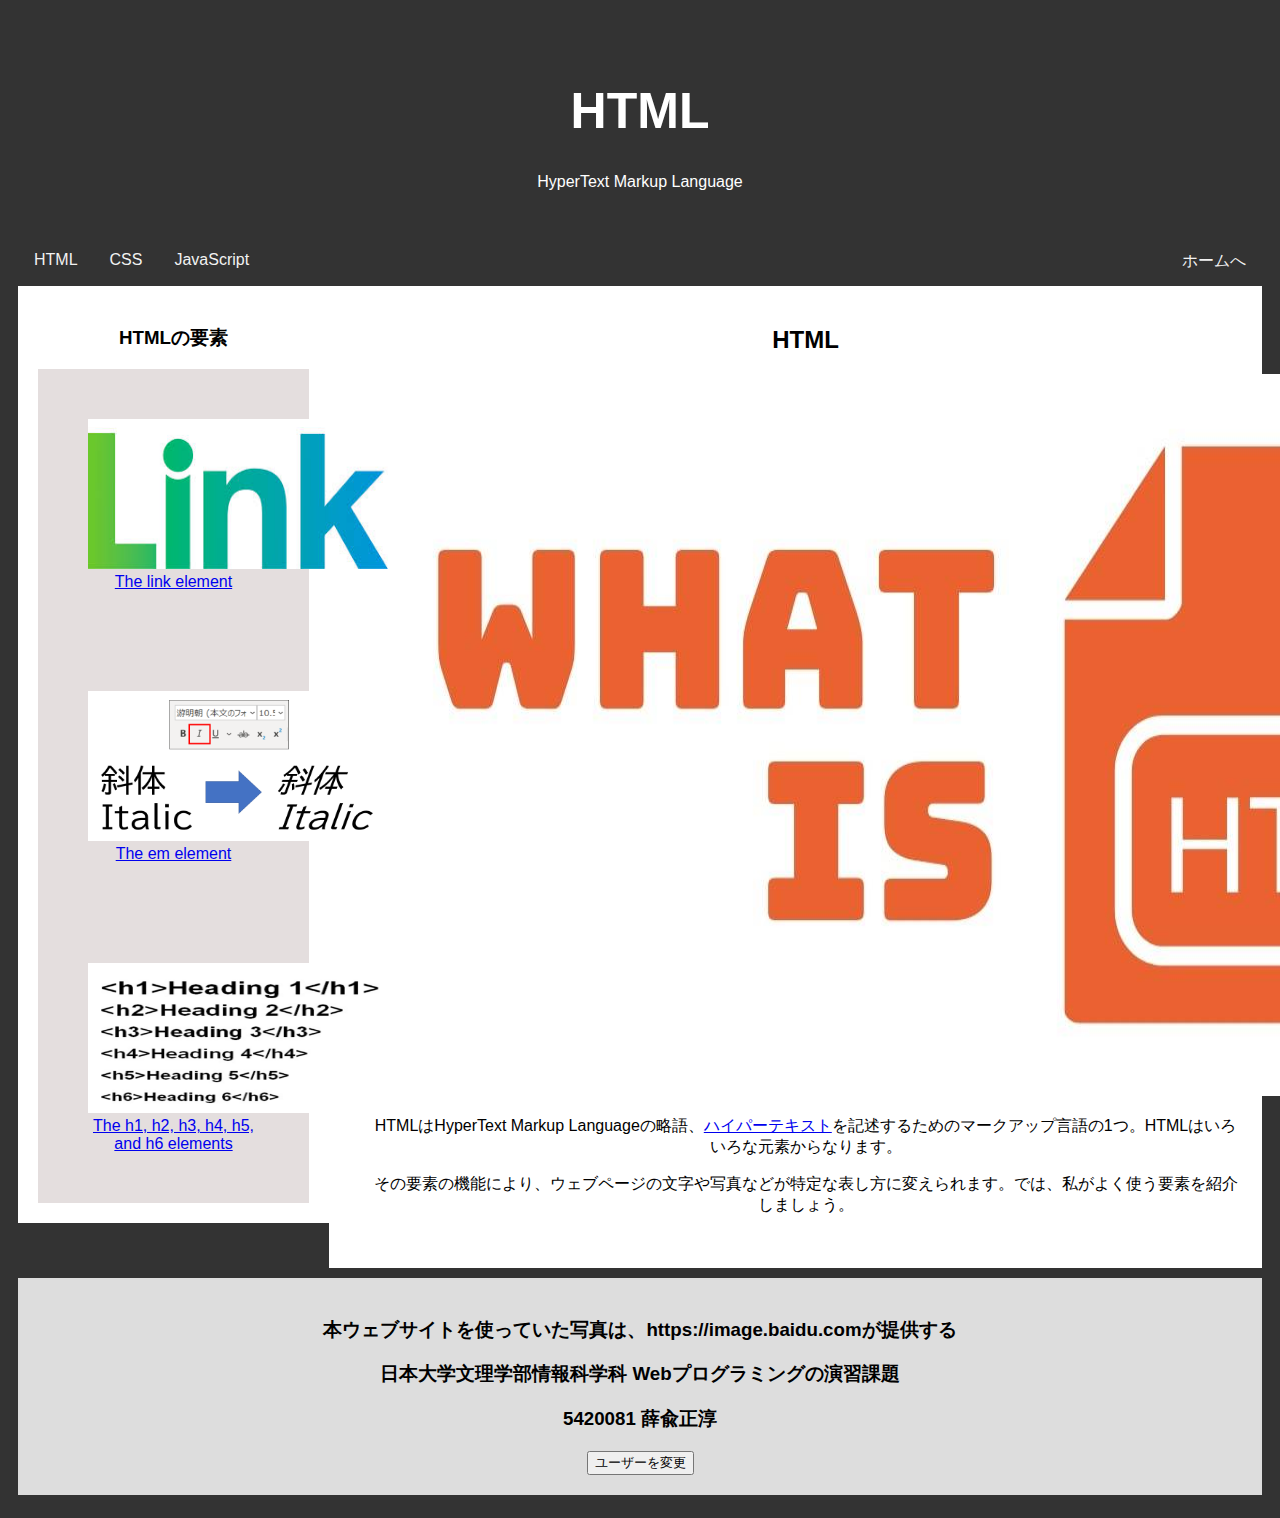
<file: index.html>
<!DOCTYPE html>
<html>

<head>
    <link href="styles/style.css" rel="stylesheet">
    <script src="scripts/main.js" defer></script>
    <meta charset="utf-8">
    <title>HTML要素の紹介</title>

</head>

<body>
    <div class="header">
        <h1>HTML</h1>
        <p>HyperText Markup Language</p>
    </div>

    <div class="top">
        <a href="https://ja.wikipedia.org/wiki/HyperText_Markup_Language">HTML</a>
        <a href="https://ja.wikipedia.org/wiki/CSS">CSS</a>
        <a href="https://ja.wikipedia.org/wiki/JavaScript">JavaScript</a>
        <a href=" index.html " style="float:right ">ホームへ</a>
    </div>

    <div class="row ">
        <div class="rightcolumn ">
            <div class="card ">
                <h2>HTML</h2>
                <img src="images/html.jpg " alt="html " width="1200 " height="722 ">
                <p>HTMLはHyperText Markup Languageの略語、<a href="https://ja.wikipedia.org/wiki/%E3%83%8F%E3%82%A4%E3%83%91%E3%83%BC%E3%83%86%E3%82%AD%E3%82%B9%E3%83%88">ハイパーテキスト</a>を記述するためのマークアップ言語の1つ。HTMLはいろいろな元素からなります。</p>
                <p>その要素の機能により、ウェブページの文字や写真などが特定な表し方に変えられます。では、私がよく使う要素を紹介しましょう。</p>
            </div>

        </div>
        <div class="leftcolumn ">
            <div class="card ">
                <h3>HTMLの要素</h3>
                <div class="fakeimg ">
                    <img src="images/link.jpg " alt="The link element " width="300 " height="150 ">
                    <a href="link.html ">The link element</a>
                </div>
                <div class="fakeimg ">
                    <img src="images/em.png " alt="The em element " width="300 " height="150 ">
                    <a href="em.html ">The em element</a>
                </div>
                <div class="fakeimg ">
                    <img src="images/123.jpg " alt="h1, h2, h3, h4, h5, and h6" width="300 " height="150 ">
                    <a href="h1.html ">The h1, h2, h3, h4, h5, and h6 elements</a>
                </div>
            </div>

        </div>
    </div>


    <div class="footer ">
        <h3>本ウェブサイトを使っていた写真は、https://image.baidu.comが提供する</h3>
        <h3>日本大学文理学部情報科学科 Webプログラミングの演習課題</h3>
        <h3>5420081 薛兪正淳</h3>
        <button>ユーザーを変更</button>
    </div>

</body>



</html>
</file>
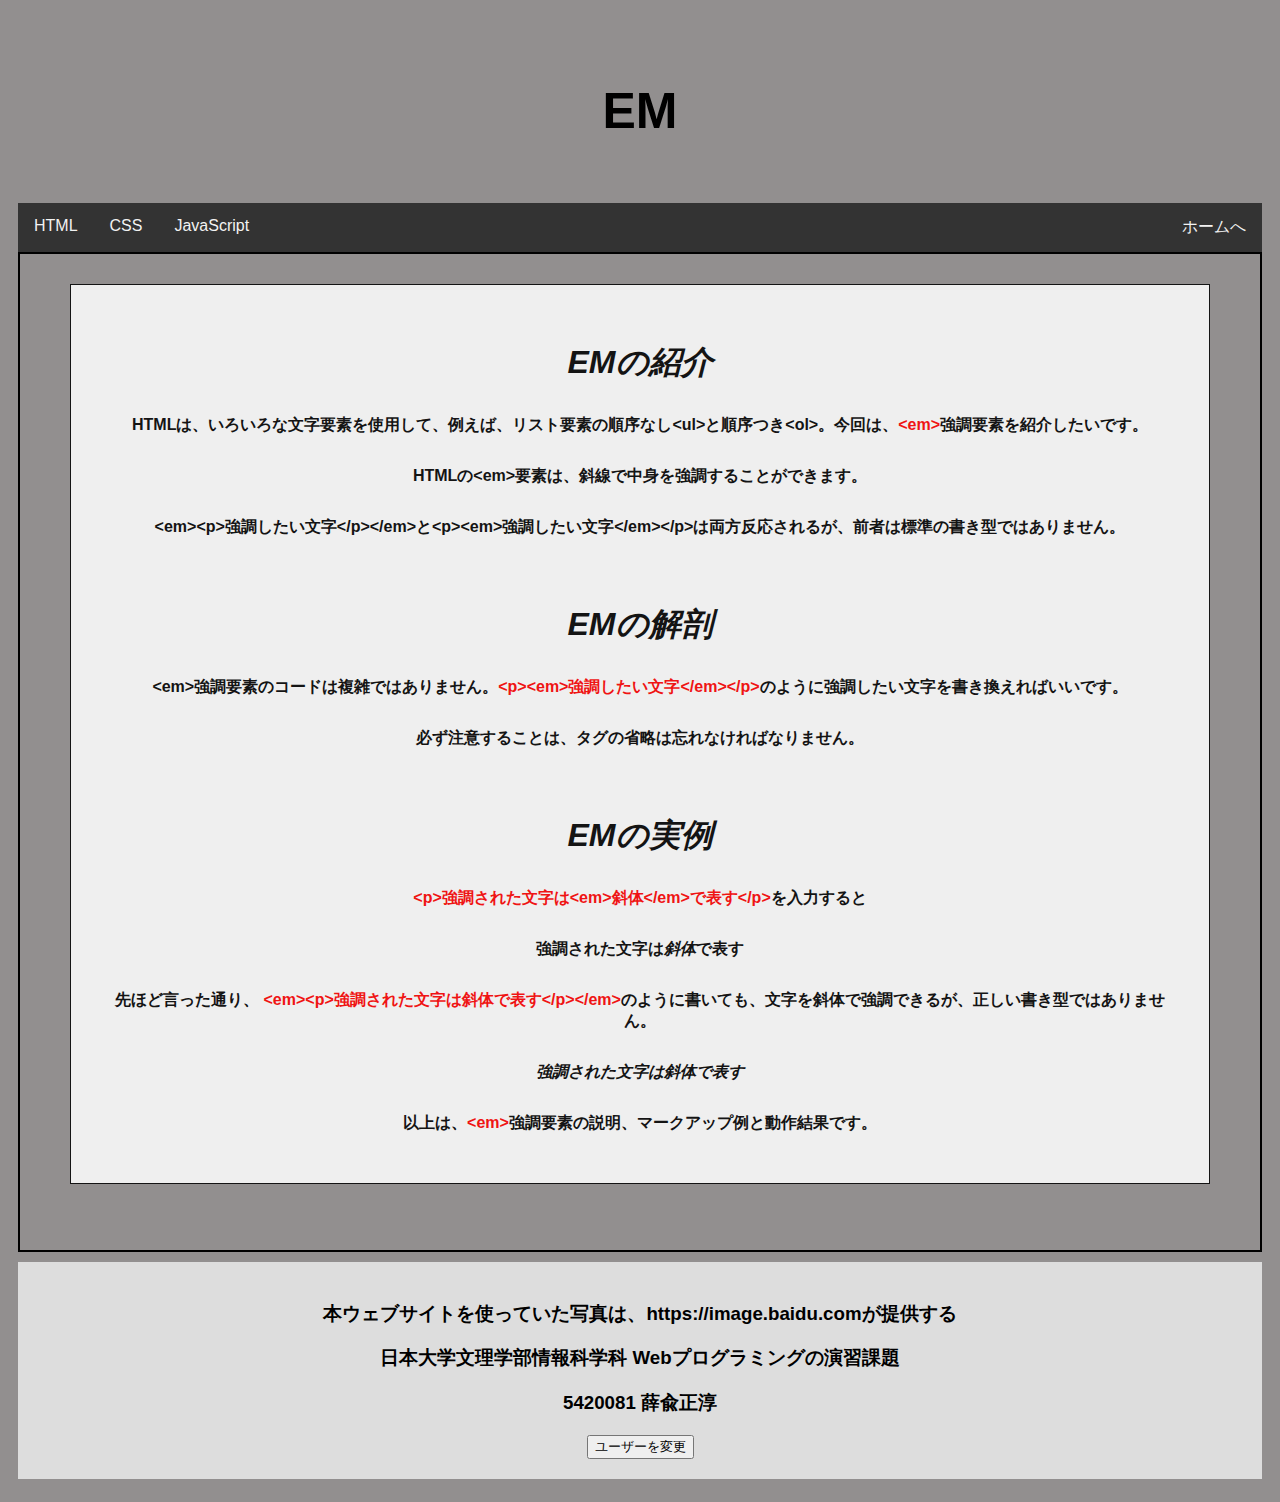
<file: em.html>
<!DOCTYPE html>
<html lang="en">

<head>
    <link href="styles/style3.css" rel="stylesheet">
    <script src="scripts/main3.js" defer></script>
    <meta charset="utf-8">
    <title>EM要素の紹介</title>

</head>

<body>

    <div class="header">
        <h1>EM</h1>

    </div>

    <div class="top">
        <a href="https://ja.wikipedia.org/wiki/HyperText_Markup_Language">HTML</a>
        <a href="https://ja.wikipedia.org/wiki/CSS">CSS</a>
        <a href="https://ja.wikipedia.org/wiki/JavaScript">JavaScript</a>
        <a href=" index.html " style="float:right ">ホームへ</a>
    </div>

    <div class="row">
        <div class="leftcolumn">

            <div class="background">
                <div class="transbox">
                    <h1>
                        <em><p>EMの紹介</p></em>
                    </h1>
                    <p>HTMLは、いろいろな文字要素を使用して、例えば、リスト要素の順序なし&lt;ul&gt;と順序つき&lt;ol&gt;。今回は、<b>&lt;em&gt;</b>強調要素を紹介したいです。</p>
                    <p>HTMLの&lt;em&gt;要素は、斜線で中身を強調することができます。</p>
                    <p>&lt;em&gt;&lt;p&gt;強調したい文字&lt;/p&gt;&lt;/em&gt;と&lt;p&gt;&lt;em&gt;強調したい文字&lt;/em&gt;&lt;/p&gt;は両方反応されるが、前者は標準の書き型ではありません。</p>
                    <h1>
                        <em><p>EMの解剖</p></em>
                    </h1>
                    <p>
                        &lt;em&gt;強調要素のコードは複雑ではありません。<b>&lt;p&gt;&lt;em&gt;強調したい文字&lt;/em&gt;&lt;/p&gt;</b>のように強調したい文字を書き換えればいいです。</p>
                    <p>必ず注意することは、タグの省略は忘れなければなりません。</p>

                    <h1>
                        <em> <p>EMの実例</p></em>
                    </h1>
                    <p><b>&lt;p&gt;強調された文字は&lt;em&gt;斜体&lt;/em&gt;で表す&lt;/p&gt;</b>を入力すると</p>
                    <p>強調された文字は<em>斜体</em>で表す
                    </p>
                    <p>先ほど言った通り、
                        <b>&lt;em&gt;&lt;p&gt;強調された文字は斜体で表す&lt;/p&gt;&lt;/em&gt;</b>のように書いても、文字を斜体で強調できるが、正しい書き型ではありません。</p>

                    <em><p>強調された文字は斜体で表す</p></em>

                    <p>以上は、<b>&lt;em&gt;</b>強調要素の説明、マークアップ例と動作結果です。</p>


                </div>

            </div>
            <div class="footer ">
                <h3>本ウェブサイトを使っていた写真は、https://image.baidu.comが提供する</h3>
                <h3>日本大学文理学部情報科学科 Webプログラミングの演習課題</h3>
                <h3>5420081 薛兪正淳</h3>
                <button>ユーザーを変更</button>
            </div>
</body>



</html>
</file>
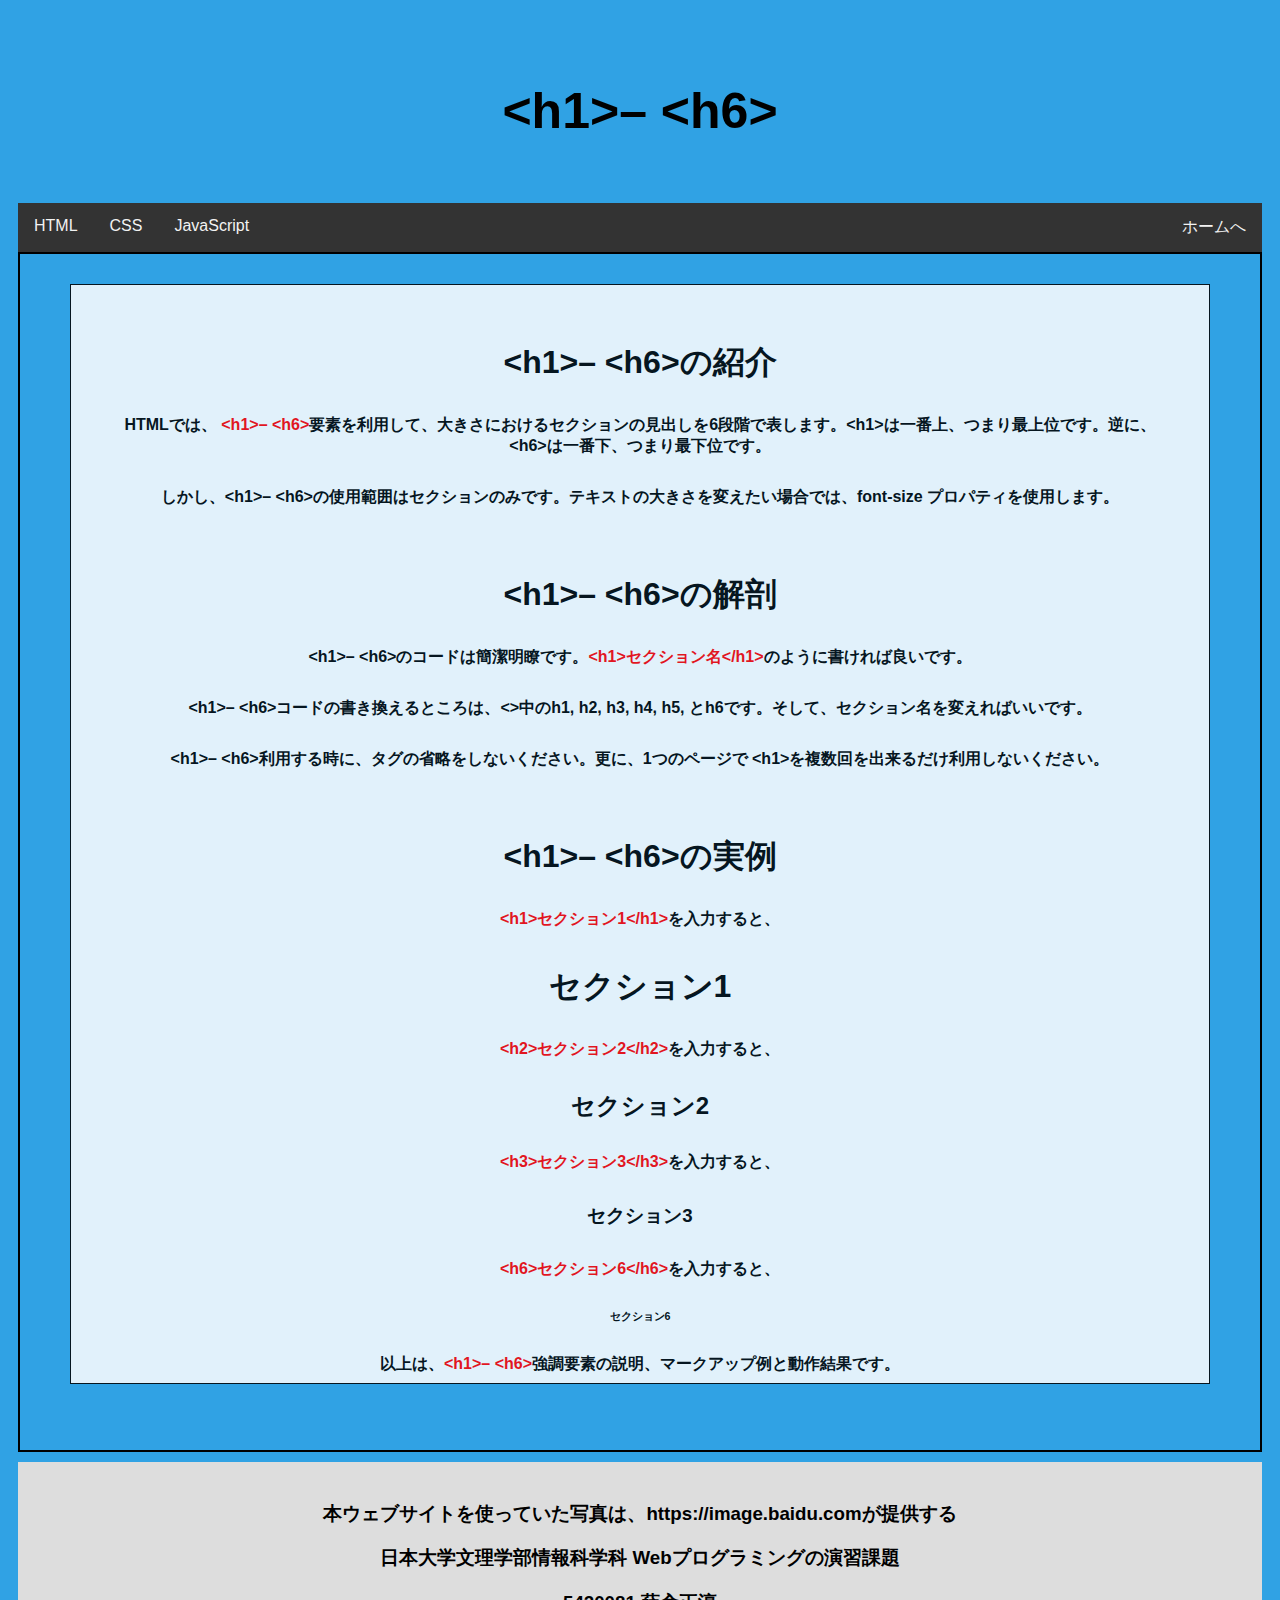
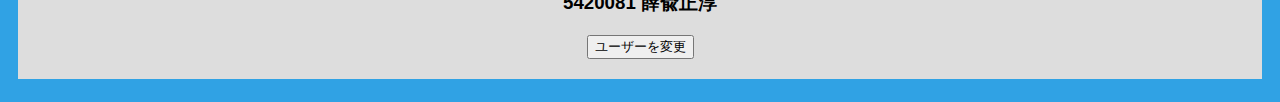
<file: h1.html>
<!DOCTYPE html>
<html lang="en">

<head>
    <link href="styles/style4.css" rel="stylesheet">
    <script src="scripts/main4.js" defer></script>
    <meta charset="utf-8">
    <title>
        &lt;h1&gt;– &lt;h6&gt;要素の紹介
    </title>

</head>

<body>

    <div class="header">
        <h1>&lt;h1&gt;– &lt;h6&gt;</h1>

    </div>

    <div class="top">
        <a href="https://ja.wikipedia.org/wiki/HyperText_Markup_Language">HTML</a>
        <a href="https://ja.wikipedia.org/wiki/CSS">CSS</a>
        <a href="https://ja.wikipedia.org/wiki/JavaScript">JavaScript</a>
        <a href=" index.html " style="float:right ">ホームへ</a>
    </div>

    <div class="row">
        <div class="leftcolumn">

            <div class="background">
                <div class="transbox">
                    <h1>
                        <p>&lt;h1&gt;– &lt;h6&gt;の紹介</p>
                    </h1>
                    <p>HTMLでは、 <b>&lt;h1&gt;– &lt;h6&gt;</b>要素を利用して、大きさにおけるセクションの見出しを6段階で表します。&lt;h1&gt;は一番上、つまり最上位です。逆に、&lt;h6&gt;は一番下、つまり最下位です。</p>
                    <p>しかし、&lt;h1&gt;– &lt;h6&gt;の使用範囲はセクションのみです。テキストの大きさを変えたい場合では、font-size プロパティを使用します。</p>
                    <h1>
                        <p>&lt;h1&gt;– &lt;h6&gt;の解剖</p>
                    </h1>
                    <p>&lt;h1&gt;– &lt;h6&gt;のコードは簡潔明瞭です。<b>&lt;h1&gt;セクション名&lt;/h1&gt;</b>のように書ければ良いです。</p>

                    <p>&lt;h1&gt;– &lt;h6&gt;コードの書き換えるところは、&lt;&gt;中のh1, h2, h3, h4, h5, とh6です。そして、セクション名を変えればいいです。</p>
                    <p>&lt;h1&gt;– &lt;h6&gt;利用する時に、タグの省略をしないください。更に、1つのページで &lt;h1&gt;を複数回を出来るだけ利用しないください。</p>
                    <h1>
                        <p>&lt;h1&gt;– &lt;h6&gt;の実例</p>
                    </h1>
                    <p><b>&lt;h1&gt;セクション1&lt;/h1&gt;</b>を入力すると、
                        <h1>セクション1</h1>
                    </p>
                    <p><b>&lt;h2&gt;セクション2&lt;/h2&gt;</b>を入力すると、
                        <h2>セクション2</h2>
                    </p>
                    <p><b>&lt;h3&gt;セクション3&lt;/h3&gt;</b>を入力すると、
                        <h3>セクション3</h3>
                    </p>
                    <p><b>&lt;h6&gt;セクション6&lt;/h6&gt;</b>を入力すると、
                        <h6>セクション6</h6>
                    </p>
                    <p>以上は、<b>&lt;h1&gt;– &lt;h6&gt;</b>強調要素の説明、マークアップ例と動作結果です。</p>


                </div>

            </div>
            <div class="footer ">
                <h3>本ウェブサイトを使っていた写真は、https://image.baidu.comが提供する</h3>
                <h3>日本大学文理学部情報科学科 Webプログラミングの演習課題</h3>
                <h3>5420081 薛兪正淳</h3>
                <button>ユーザーを変更</button>
            </div>
</body>



</html>
</file>
<file: styles/style.css>
* {
        box-sizing: border-box;
    }
    
    body {
        font-family: Arial;
        padding: 10px;
        background: #333;
    }
    
    .header {
        padding: 30px;
        text-align: center;
        background: #333;
        color: white;
    }
    
    .header h1 {
        font-size: 50px;
    }
    
    .top {
        overflow: hidden;
        background-color: #333;
    }
    
    .top a {
        float: left;
        display: block;
        color: #f2f2f2;
        text-align: center;
        padding: 14px 16px;
        text-decoration: none;
    }
    
    .top a:hover {
        background-color: #ddd;
        color: black;
    }
    
    .leftcolumn {
        float: left;
        width: 25%;
    }
    
    .rightcolumn {
        float: right;
        width: 75%;
        background-color: white;
        padding: 0px 0px 16px 20px;
    }
    
    .fakeimg {
        background-color: rgb(228, 222, 222);
        width: 100%;
        padding: 50px;
    }
    
    .card {
        background-color: white;
        padding: 20px;
        margin-top: auto;
        text-align: center;
    }
    
    .row:after {
        content: "";
        display: table;
        clear: both;
    }
    
    .footer {
        padding: 20px;
        text-align: center;
        background: #ddd;
        margin: 10px 0px 5px 0px;
    }
    
    .container {
        display: flex;
        flex-direction: column;
    }
</file>
<file: styles/style3.css>
* {
    box-sizing: border-box;
}

div.background {
    text-align: center;
    color: black;
    width: auto;
    height: 1000px;
    background: url(https://morobrand.net/mororeco/wp/wp-content/uploads/2014/04/pattern.jpg);
    border: 2px solid black;
    background-size: contain;
}

div.transbox {
    width: auto;
    height: 900px;
    margin: 30px 50px;
    background-color: #ffffff;
    border: 1px solid black;
    opacity: 0.86;
    filter: alpha(opacity=60);
}

div.transbox p {
    margin: 30px 40px;
    font-weight: bold;
    color: #000000;
}

div.transbox b {
    font-weight: bold;
    color: red;
}

div.transbox h1 {
    padding-top: 5px;
    font-weight: bold;
    color: #000000;
}

body {
    font-family: Arial;
    padding: 10px;
    background: rgb(146, 143, 143);
}

.header {
    padding: 30px;
    text-align: center;
    background: rgb(146, 143, 143);
}

.header h1 {
    font-size: 50px;
}

.top {
    overflow: hidden;
    background-color: #333;
}

.top a {
    float: left;
    display: block;
    color: #f2f2f2;
    text-align: center;
    padding: 14px 16px;
    text-decoration: none;
}

.top a:hover {
    background-color: #ddd;
    color: black;
}

.footer {
    padding: 20px;
    text-align: center;
    background: #ddd;
    margin: 10px 0px 5px 0px;
}
</file>
<file: styles/style4.css>
* {
    box-sizing: border-box;
}

div.background {
    text-align: center;
    color: black;
    width: auto;
    height: 1200px;
    background: url(https://ignitevisibility.com/wp-content/uploads/2018/01/What-Is-an-H1-Tag_.png);
    border: 2px solid black;
    background-size: auto;
}

div.transbox {
    width: auto;
    height: 1100px;
    margin: 30px 50px;
    background-color: #ffffff;
    border: 1px solid black;
    opacity: 0.86;
    filter: alpha(opacity=60);
}

div.transbox p {
    margin: 30px 40px;
    font-weight: bold;
    color: #000000;
}

div.transbox b {
    font-weight: bold;
    color: red;
}

div.transbox h1 {
    padding-top: 5px;
    font-weight: bold;
    color: #000000;
}

body {
    font-family: Arial;
    padding: 10px;
    background: rgb(48, 162, 228);
}

.header {
    padding: 30px;
    text-align: center;
    background: rgb(48, 162, 228);
}

.header h1 {
    font-size: 50px;
}

.top {
    overflow: hidden;
    background-color: #333;
}

.top a {
    float: left;
    display: block;
    color: #f2f2f2;
    text-align: center;
    padding: 14px 16px;
    text-decoration: none;
}

.top a:hover {
    background-color: #ddd;
    color: black;
}

.footer {
    padding: 20px;
    text-align: center;
    background: #ddd;
    margin: 10px 0px 5px 0px;
}
</file>
